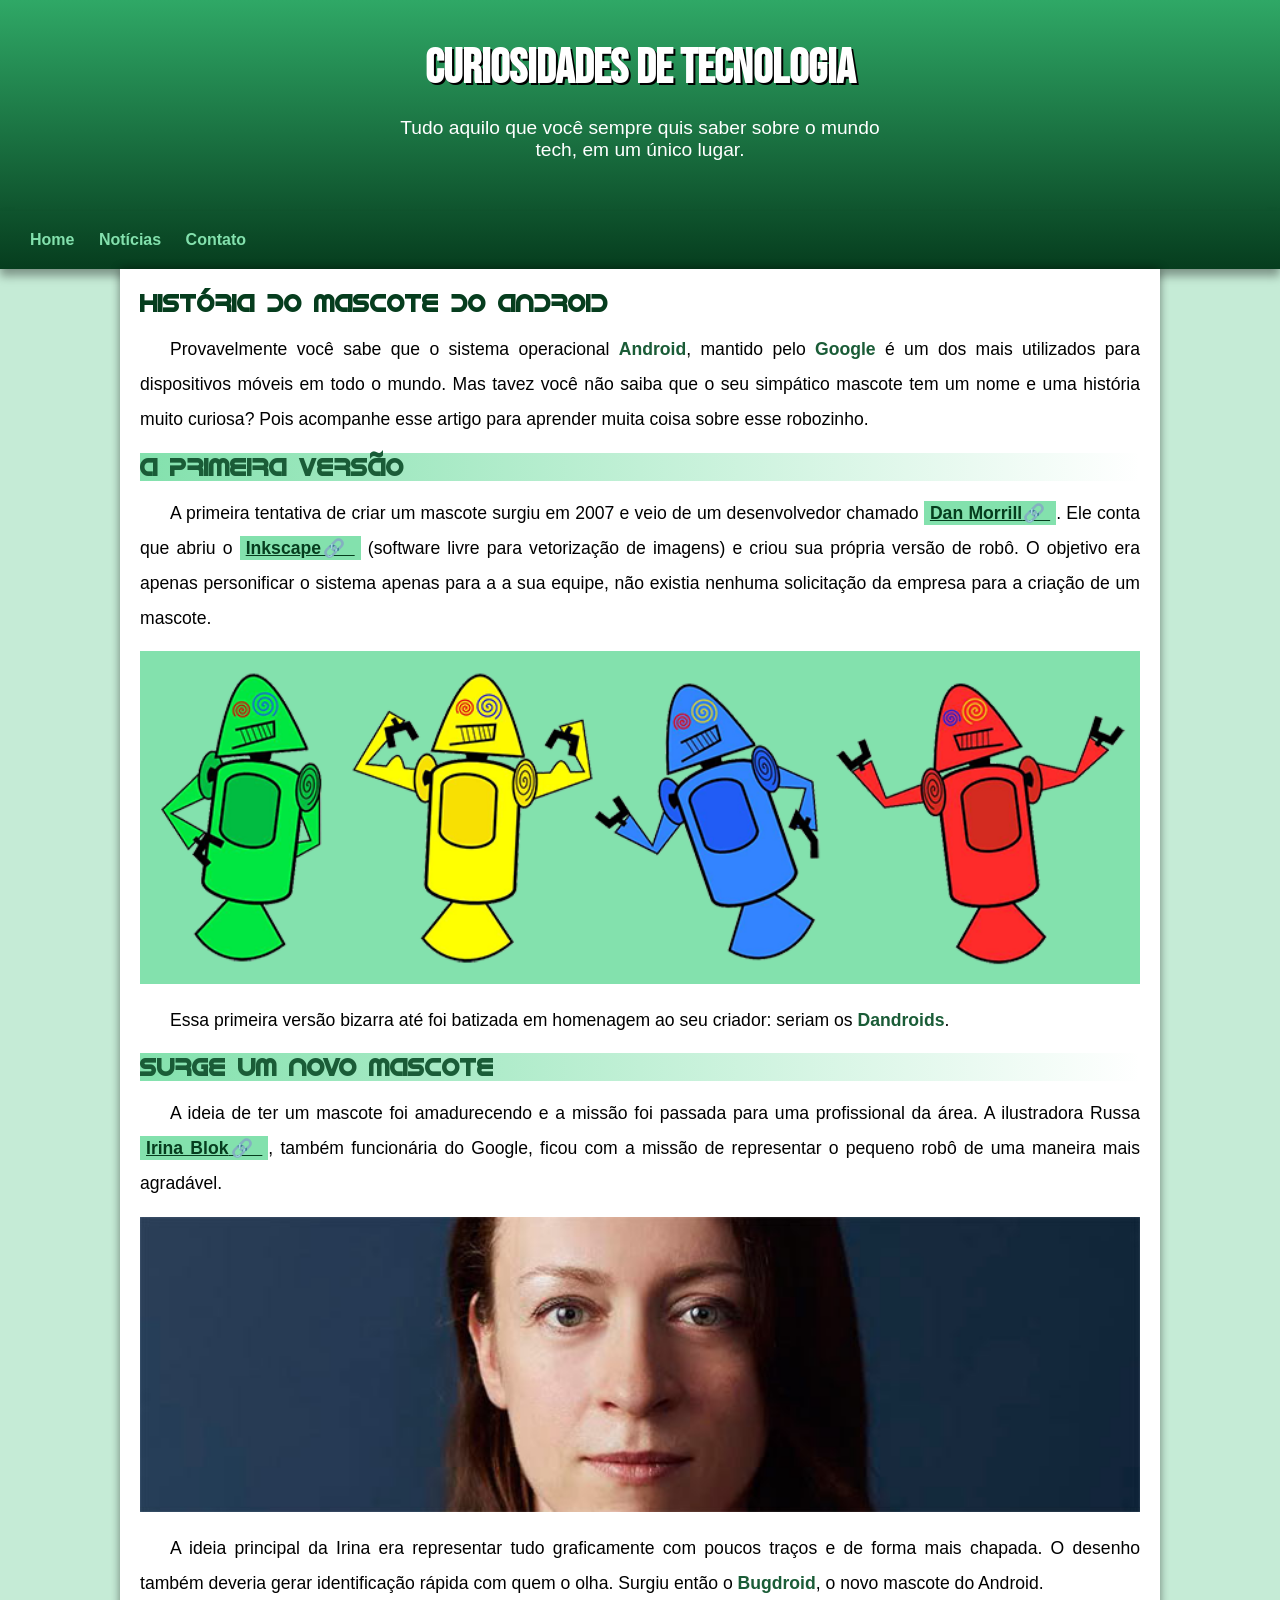
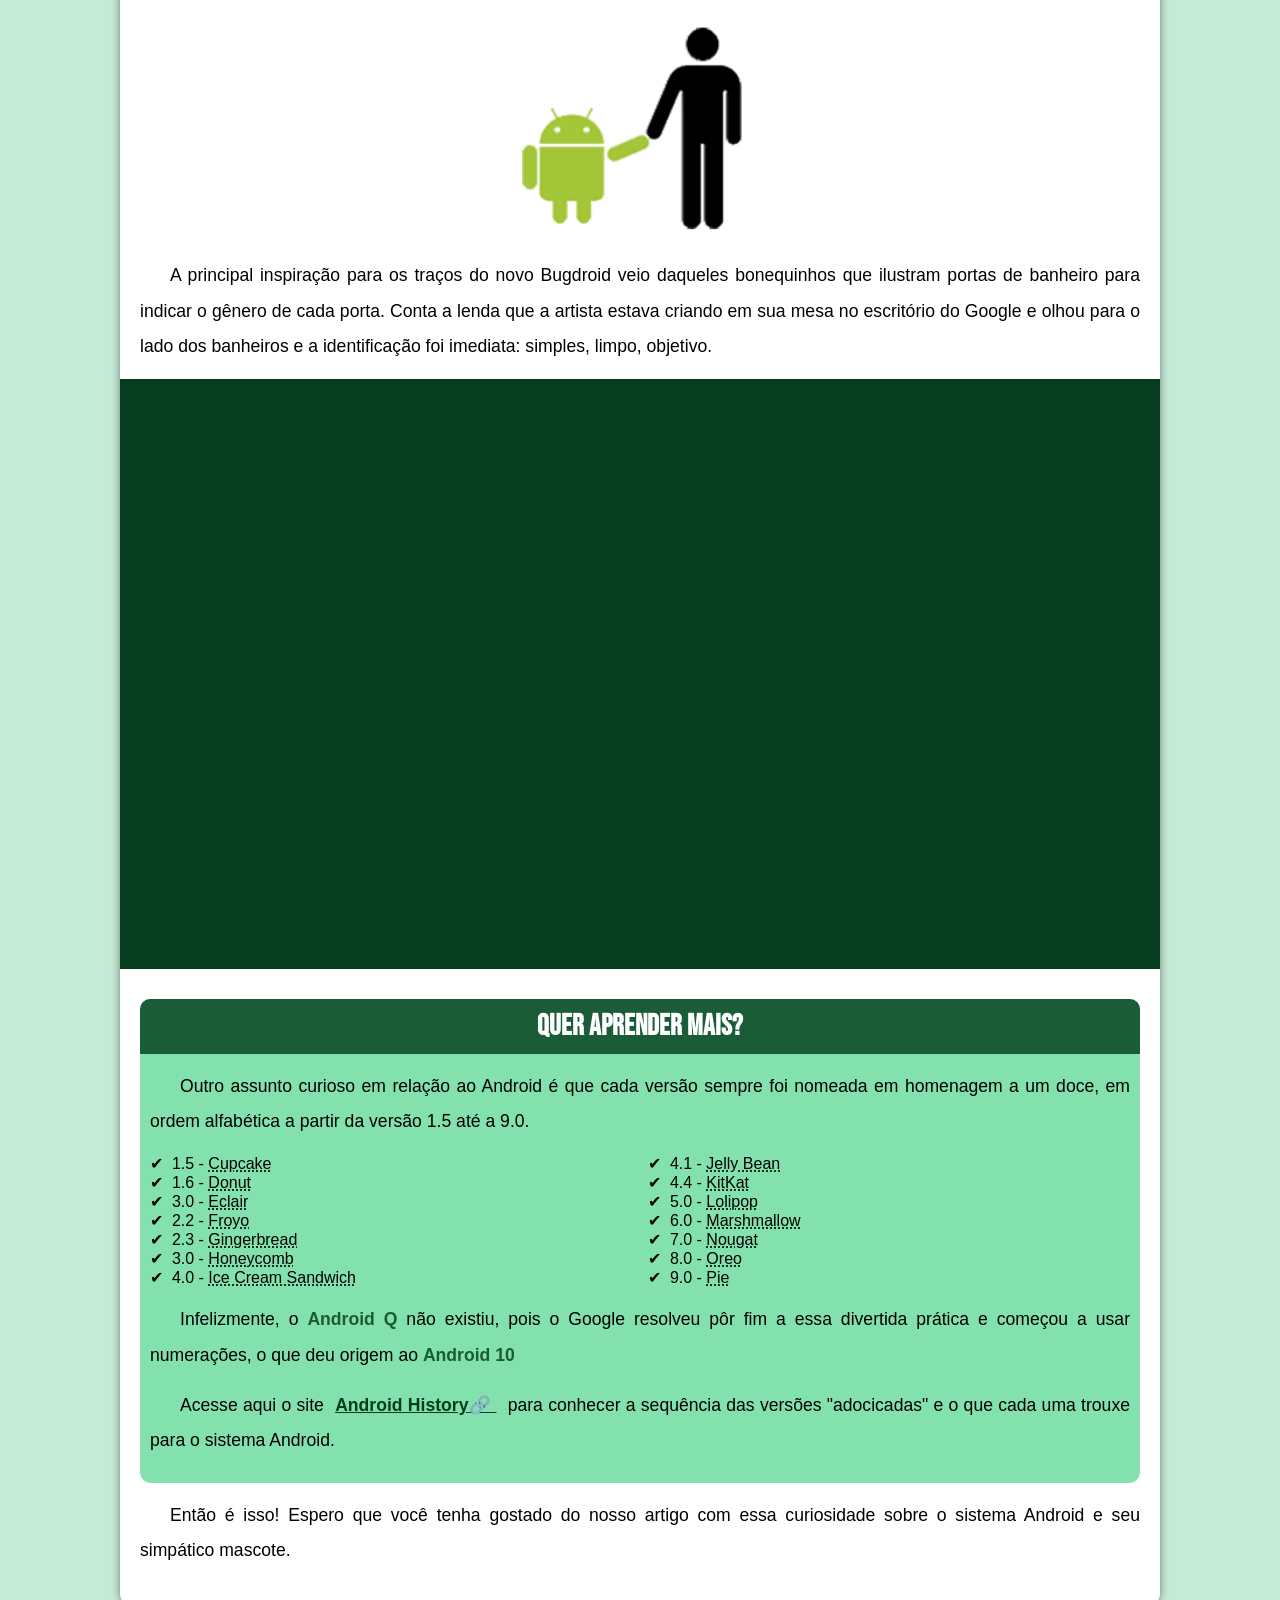
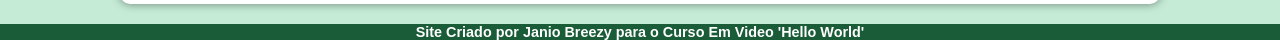
<file: index.html>
<!DOCTYPE html>
<html lang="pt-br">
<head>
    <meta charset="UTF-8">
    <meta name="viewport" content="width=device-width, initial-scale=1.0">
    <title>AndroidTestPág</title>
    <link rel="stylesheet" href="Style/style.css">
    

   <link rel="shortcut icon" href="imagens/favicon.ico" type="image/x-icon">

</head>
<body>
    <header>
        <h1>Curiosidades de Tecnologia</h1>
        <p>Tudo aquilo que você sempre quis saber sobre o mundo tech, em um único lugar.</p>
        <nav>
            <a href="#">Home</a>
            <a href="#">Notícias</a>
            <a href="#">Contato</a>

        
    </nav>
</header>

    <main>
        <article>
            <h1>História do Mascote do Android</h1>

            <p>Provavelmente você sabe que o sistema operacional <strong>Android</strong>, mantido pelo <strong>Google</strong> é um dos mais utilizados para dispositivos móveis em todo o mundo. Mas tavez você não saiba que o seu simpático mascote tem um nome e uma história muito curiosa? Pois acompanhe esse artigo para aprender muita coisa sobre esse robozinho.</p>

            <h2>A primeira versão</h2>

            <p>A primeira tentativa de criar um mascote surgiu em 2007 e veio de um desenvolvedor chamado <a href="https://meiobit.com/arquivo/83259/dan-morrill-produz-apresentacao-de-imagens-simbolizando-o-aumento-do-controle-sobre-o-android/" target="_blank" class="external">Dan Morrill</a>. Ele conta que abriu o <a href="https://inkscape.org/release/inkscape-1.4.2/windows/64-bit/msi/dl/" target="_blank"class="external">Inkscape</a> (software livre para vetorização de imagens) e criou sua própria versão de robô. O objetivo era apenas personificar o sistema apenas para a a sua equipe, não existia nenhuma solicitação da empresa para a criação de um mascote.
            </p>

            


            <picture>
                <source media="(max-width:820px )" srcset="imagens/dan-droids-pq.png">
                <img class="dandroids" src="imagens/dan-droids.png" alt="primeiros mascotes do Android"></picture>

                <p>Essa primeira versão bizarra até foi batizada em homenagem ao seu criador: seriam os <strong>Dandroids</strong>.</p>

            <h2>Surge um novo mascote</h2>

            <p>
                A ideia de ter um mascote foi amadurecendo e a missão foi passada para uma profissional da área. A ilustradora Russa <a href="https://www.irinablok.com/
                " target="_blank" class="external">Irina Blok</a>, também funcionária do Google, ficou com a missão de representar o pequeno robô de uma maneira mais agradável.</p>

            <picture>
                <source media="(max-width:820px )" srcset="imagens/irina-blok-pq.jpg">

                <img class="irinablok" src="imagens/irina-blok.jpg" alt=" irina blok, criadora do bugdroid"></picture>

            <p>
                 A ideia principal da Irina era representar tudo graficamente com poucos traços e de forma mais chapada. O desenho também deveria gerar identificação rápida com quem o olha. Surgiu então o <strong>Bugdroid</strong>, o novo mascote do Android.</p>


                    <img class="bugdroid" src="imagens/bugdroid.png" alt="bugdroid">

            <p>
                A principal inspiração para os traços do novo Bugdroid veio daqueles bonequinhos que ilustram portas de banheiro para indicar o gênero de cada porta. Conta a lenda que a artista estava criando em sua mesa no escritório do Google e olhou para o lado dos banheiros e a identificação foi imediata: simples, limpo, objetivo.</p>

            <div class="video">
                <iframe class="videoandroid"  width="560" height="315" src="https://www.youtube.com/embed/l2UDgpLz20M?si=SK7Tq20aFMLSK6LM" title="YouTube video player" frameborder="0" allow="accelerometer; autoplay; clipboard-write; encrypted-media; gyroscope; picture-in-picture; web-share" referrerpolicy="strict-origin-when-cross-origin" allowfullscreen></iframe>
            </div>
            
            
                <aside>
                    
                    <h3>Quer aprender mais?</h3>

                    <p>Outro assunto curioso em relação ao Android é que cada versão sempre foi nomeada em homenagem a um doce, em ordem alfabética a partir da versão 1.5 até a 9.0.</p>
                    
                    
                            <ul>

                                <li>1.5 - <abbr title="Bolo de Pote">Cupcake</abbr></li>

                                <li>1.6 - <abbr title="Rosquinha">Donut</abbr></li>

                                <li>3.0 - <abbr title="Bomba">Eclair</abbr></li>

                                <li>2.2 - <abbr title="Iorgute Congelado">Froyo</abbr></li>

                                <li>2.3 - <abbr title="Biscoito de Gengibre">Gingerbread</abbr></li>

                                <li>3.0 - <abbr title="Favo de Mel">Honeycomb</abbr></li>

                                <li>4.0 - <abbr title="Saunduiche de Sorvete">Ice Cream Sandwich</abbr></li>

                                <li>4.1 - <abbr title="Jujuba">Jelly Bean</abbr></li>

                                <li>4.4 - <abbr title="KitKat">KitKat</abbr></li>

                                <li>5.0 - <abbr title="Pirulito">Lolipop</abbr></li>

                                <li>6.0 - <abbr title="Marshmallow">Marshmallow</abbr></li>

                                <li>7.0 - <abbr title="Torrone">Nougat</abbr></li>

                                <li>8.0 - <abbr title="Oreo">Oreo</abbr></li>

                                <li>9.0 - <abbr title="Pie">Pie</abbr></li>


                            </ul>
                    
                    <p>Infelizmente, o <strong>Android Q</strong> não existiu, pois o Google resolveu pôr fim a essa divertida prática e começou a usar numerações, o que deu origem ao <strong>Android 10</strong></p>
                    
                    <p>Acesse aqui o site <a href="https://www.android.com/why-android/" target="_blank" class="external">Android History</a> para conhecer a sequência das versões "adocicadas" e o que cada uma trouxe para o sistema Android.</</p>

                </aside>

     <p>Então é isso! Espero que você tenha gostado do nosso artigo com essa curiosidade sobre o sistema Android e seu simpático mascote.</p>
                    

        </article>
        
    </main>

    <footer>
        <p><a href="https://www.cursoemvideo.com/curso/html5-css3-modulo-2-vip/aulas/modulo-2/modulos/capitulo-15-aula-03-css-pseudo-class/">Site Criado por Janio Breezy para o Curso Em Video 'Hello World'</a></p>
    </footer>
</body>
</html>
</file>
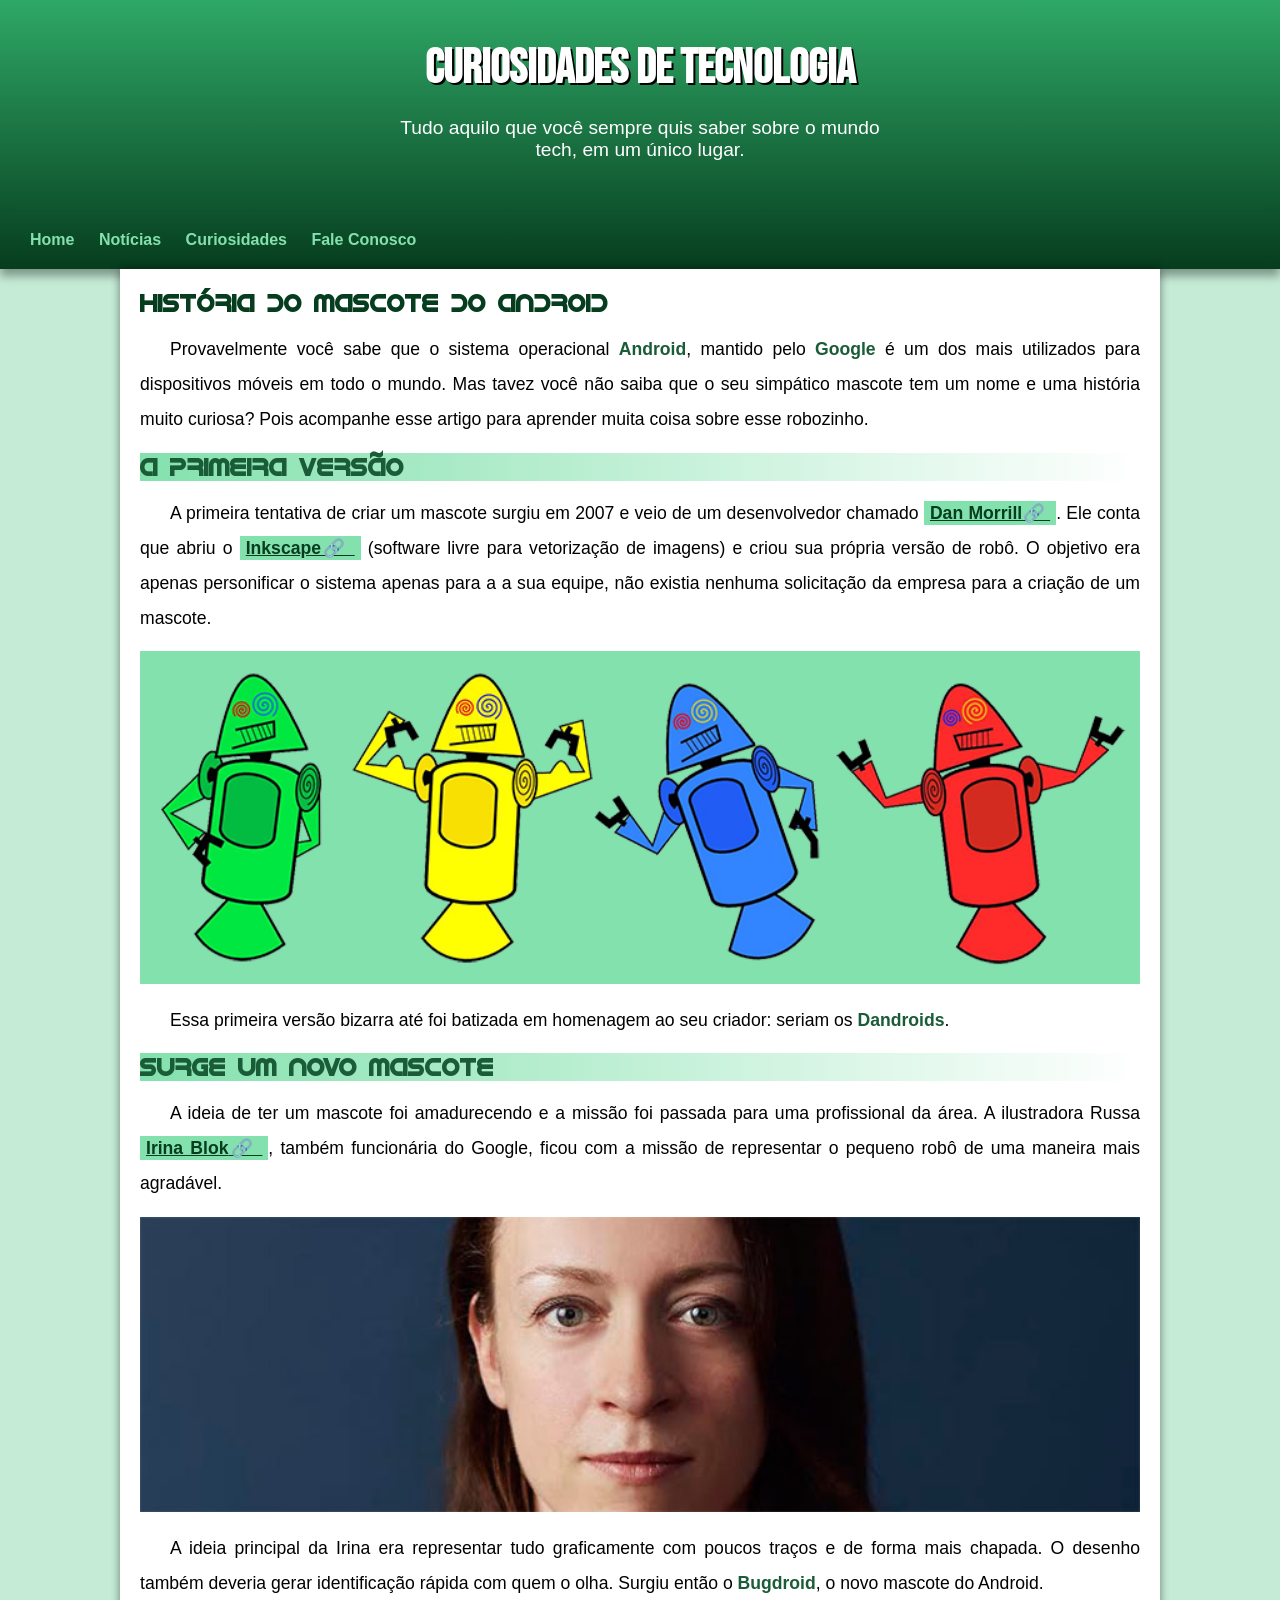
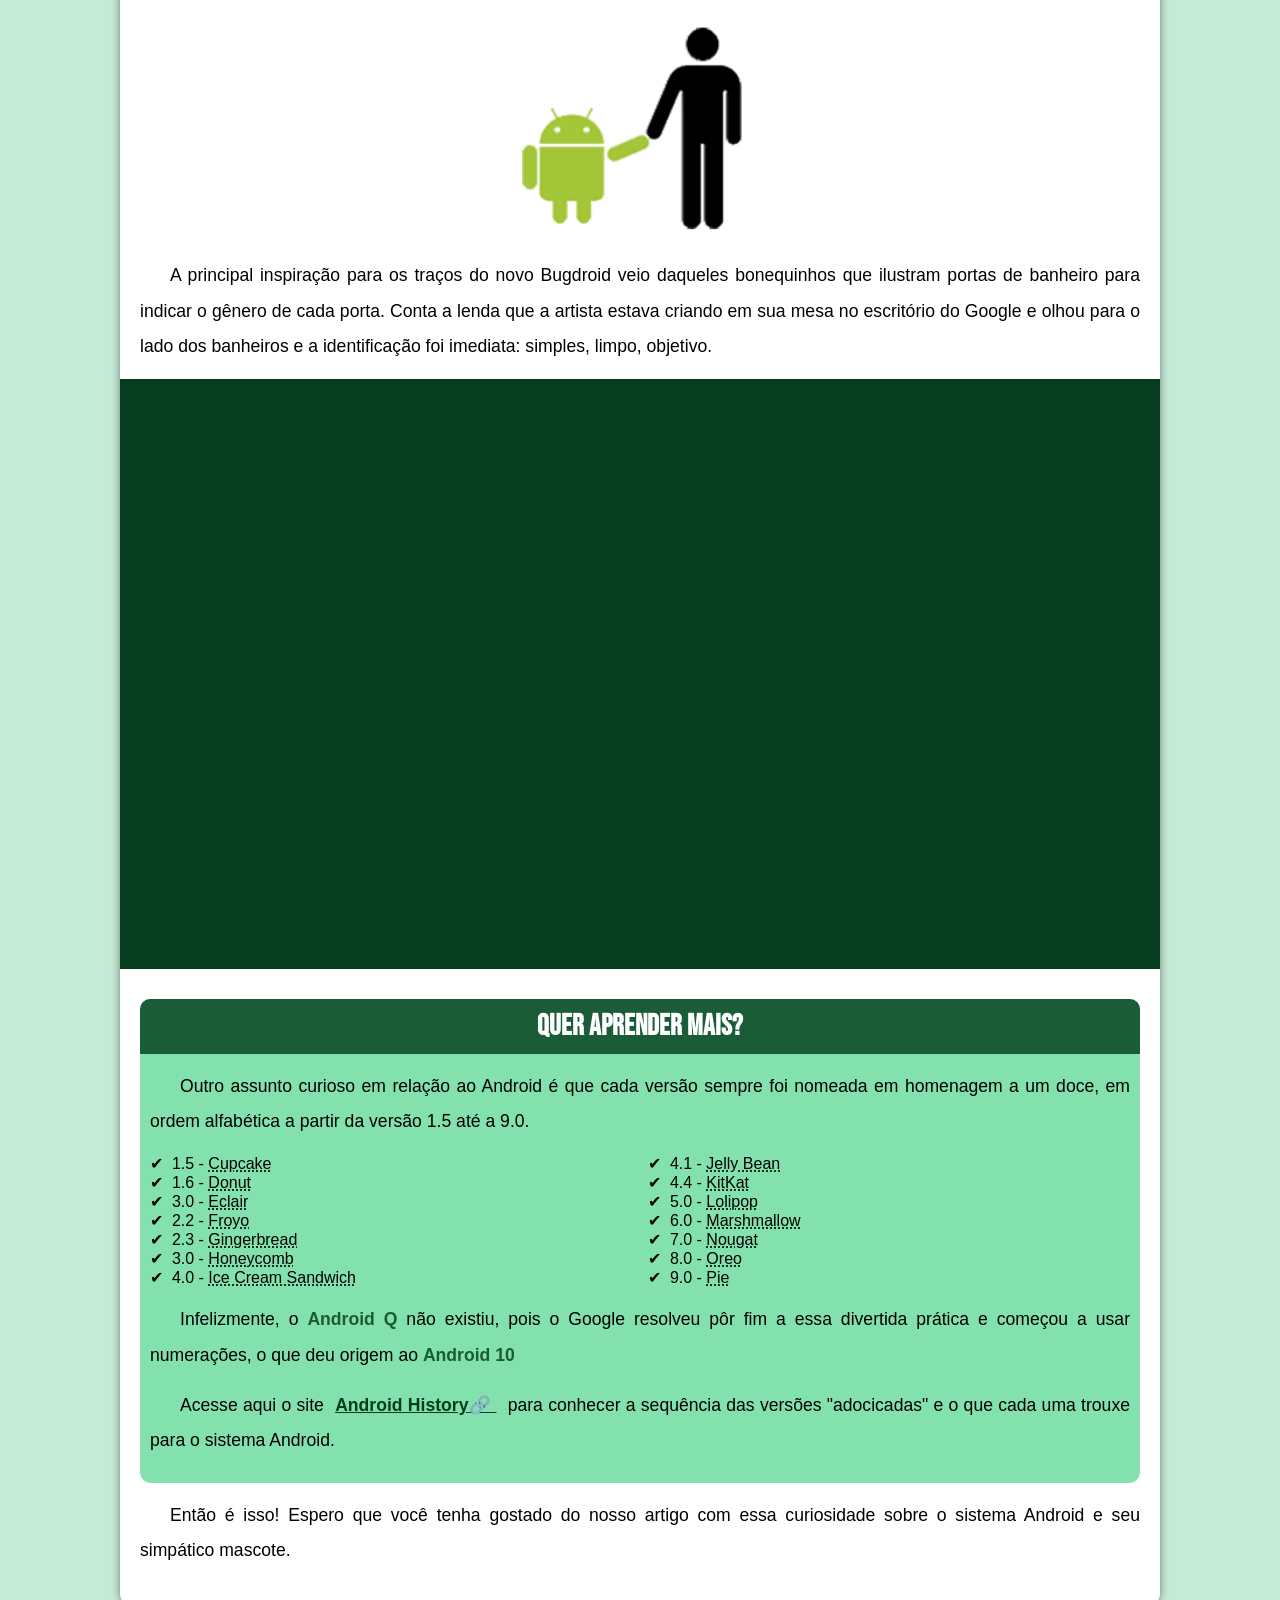
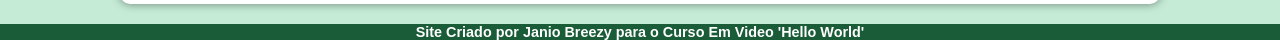
<file: index.html.html>
<!DOCTYPE html>
<html lang="pt-br">
<head>
    <meta charset="UTF-8">
    <meta name="viewport" content="width=device-width, initial-scale=1.0">
    <title>AndroidTestPág</title>
    <link rel="stylesheet" href="Style/style.css">
    

   <link rel="shortcut icon" href="imagens/favicon.ico" type="image/x-icon">

</head>
<body>
    <header>
        <h1>Curiosidades de Tecnologia</h1>
        <p>Tudo aquilo que você sempre quis saber sobre o mundo tech, em um único lugar.</p>
        <nav>
            <a href="#">Home</a>
            <a href="#">Notícias</a>
            <a href="#">Curiosidades</a>
            <a href="#">Fale Conosco</a>

        
    </nav>
</header>

    <main>
        <article>
            <h1>História do Mascote do Android</h1>

            <p>Provavelmente você sabe que o sistema operacional <strong>Android</strong>, mantido pelo <strong>Google</strong> é um dos mais utilizados para dispositivos móveis em todo o mundo. Mas tavez você não saiba que o seu simpático mascote tem um nome e uma história muito curiosa? Pois acompanhe esse artigo para aprender muita coisa sobre esse robozinho.</p>

            <h2>A primeira versão</h2>

            <p>A primeira tentativa de criar um mascote surgiu em 2007 e veio de um desenvolvedor chamado <a href="https://meiobit.com/arquivo/83259/dan-morrill-produz-apresentacao-de-imagens-simbolizando-o-aumento-do-controle-sobre-o-android/" target="_blank" class="external">Dan Morrill</a>. Ele conta que abriu o <a href="https://inkscape.org/release/inkscape-1.4.2/windows/64-bit/msi/dl/" target="_blank"class="external">Inkscape</a> (software livre para vetorização de imagens) e criou sua própria versão de robô. O objetivo era apenas personificar o sistema apenas para a a sua equipe, não existia nenhuma solicitação da empresa para a criação de um mascote.
            </p>

            


            <picture>
                <source media="(max-width:820px )" srcset="imagens/dan-droids-pq.png">
                <img class="dandroids" src="imagens/dan-droids.png" alt="primeiros mascotes do Android"></picture>

                <p>Essa primeira versão bizarra até foi batizada em homenagem ao seu criador: seriam os <strong>Dandroids</strong>.</p>

            <h2>Surge um novo mascote</h2>

            <p>
                A ideia de ter um mascote foi amadurecendo e a missão foi passada para uma profissional da área. A ilustradora Russa <a href="https://www.irinablok.com/
                " target="_blank" class="external">Irina Blok</a>, também funcionária do Google, ficou com a missão de representar o pequeno robô de uma maneira mais agradável.</p>

            <picture>
                <source media="(max-width:820px )" srcset="imagens/irina-blok-pq.jpg">

                <img class="irinablok" src="imagens/irina-blok.jpg" alt=" irina blok, criadora do bugdroid"></picture>

            <p>
                 A ideia principal da Irina era representar tudo graficamente com poucos traços e de forma mais chapada. O desenho também deveria gerar identificação rápida com quem o olha. Surgiu então o <strong>Bugdroid</strong>, o novo mascote do Android.</p>


                    <img class="bugdroid" src="imagens/bugdroid.png" alt="bugdroid">

            <p>
                A principal inspiração para os traços do novo Bugdroid veio daqueles bonequinhos que ilustram portas de banheiro para indicar o gênero de cada porta. Conta a lenda que a artista estava criando em sua mesa no escritório do Google e olhou para o lado dos banheiros e a identificação foi imediata: simples, limpo, objetivo.</p>

            <div class="video">
                <iframe class="videoandroid"  width="560" height="315" src="https://www.youtube.com/embed/l2UDgpLz20M?si=SK7Tq20aFMLSK6LM" title="YouTube video player" frameborder="0" allow="accelerometer; autoplay; clipboard-write; encrypted-media; gyroscope; picture-in-picture; web-share" referrerpolicy="strict-origin-when-cross-origin" allowfullscreen></iframe>
            </div>
            
            
                <aside>
                    
                    <h3>Quer aprender mais?</h3>

                    <p>Outro assunto curioso em relação ao Android é que cada versão sempre foi nomeada em homenagem a um doce, em ordem alfabética a partir da versão 1.5 até a 9.0.</p>
                    
                    
                            <ul>

                                <li>1.5 - <abbr title="Bolo de Pote">Cupcake</abbr></li>

                                <li>1.6 - <abbr title="Rosquinha">Donut</abbr></li>

                                <li>3.0 - <abbr title="Bomba">Eclair</abbr></li>

                                <li>2.2 - <abbr title="Iorgute Congelado">Froyo</abbr></li>

                                <li>2.3 - <abbr title="Biscoito de Gengibre">Gingerbread</abbr></li>

                                <li>3.0 - <abbr title="Favo de Mel">Honeycomb</abbr></li>

                                <li>4.0 - <abbr title="Saunduiche de Sorvete">Ice Cream Sandwich</abbr></li>

                                <li>4.1 - <abbr title="Jujuba">Jelly Bean</abbr></li>

                                <li>4.4 - <abbr title="KitKat">KitKat</abbr></li>

                                <li>5.0 - <abbr title="Pirulito">Lolipop</abbr></li>

                                <li>6.0 - <abbr title="Marshmallow">Marshmallow</abbr></li>

                                <li>7.0 - <abbr title="Torrone">Nougat</abbr></li>

                                <li>8.0 - <abbr title="Oreo">Oreo</abbr></li>

                                <li>9.0 - <abbr title="Pie">Pie</abbr></li>


                            </ul>
                    
                    <p>Infelizmente, o <strong>Android Q</strong> não existiu, pois o Google resolveu pôr fim a essa divertida prática e começou a usar numerações, o que deu origem ao <strong>Android 10</strong></p>
                    
                    <p>Acesse aqui o site <a href="https://www.android.com/why-android/" target="_blank" class="external">Android History</a> para conhecer a sequência das versões "adocicadas" e o que cada uma trouxe para o sistema Android.</</p>

                </aside>

     <p>Então é isso! Espero que você tenha gostado do nosso artigo com essa curiosidade sobre o sistema Android e seu simpático mascote.</p>
                    

        </article>
        
    </main>

    <footer>
        <p><a href="https://www.cursoemvideo.com/curso/html5-css3-modulo-2-vip/aulas/modulo-2/modulos/capitulo-15-aula-03-css-pseudo-class/">Site Criado por Janio Breezy para o Curso Em Video 'Hello World'</a></p>
    </footer>
</body>
</html>
</file>
<file: Style/style.css>
@charset "utf-8";

@import url('https://fonts.googleapis.com/css2?family=Bebas+Neue&family=Cause:wght@100..900&display=swap');

@font-face {
    font-family: droid;
    src: url(../fontes/idroid.otf); format:('opentype');
    font-weight: normal;
}



:root{

    --cor0:#c5ebd6;
    --cor01:#83e1ad;
    --cor02:#3ddc84;
    --cor03:#2fa866;
    --cor04:#1a5c37;
    --cor05:#063d1e;

    --fonte-padrao: Arial, Verdana, Helvetica, sans-serif;
    --fonte-destaque:"Bebas Neue", sans-serif;
    --fonte-android:"droid", sans-serif;
}

*{
    margin: 0px;
    padding: 0px;
}

body{
    background-color:var(--cor0);
    font-family: var(--fonte-padrao);
}

header{
    background-image: linear-gradient(to bottom, var(--cor03), var(--cor05));
    min-height: 150px;
    
    padding-top: 40px;
}

a.external::after{
    content: '\1F517\00a0';
}
header h1{
    color: white;
    text-align: center;
    font-family: var(--fonte-destaque);
    font-size: 3em;
    margin-bottom: 20px;
    text-shadow: 2px 2px 0px black;
}

header p{
    font-family: var(--fonte-padrao);
    color: white;
    font-size: 1.2em;
   max-width:500px;
   padding-right: 10px;
   padding-left: 10px;
   text-align: center;
   margin: auto;
   padding-bottom: 50px ;
}

nav{
    padding: 20px;
    box-shadow: 0px 7px 9px rgba(0, 0, 0, 0.363);
}

nav a {
    color: var(--cor01);
    padding: 10px;
    border-radius: 5px;
    text-decoration: none;
    font-weight: bold;
    transition-duration: 0.5;
}

nav a:hover{
    background-color: var(--cor03);
}


main{
    min-width: 300px;
    max-width: 1000px;
    margin: auto;
    margin-bottom: 20px;
    padding: 20px;
    background-color: white ;
    box-shadow: 0px 0px 10px rgba(0, 0, 0, 0.459);
    border-bottom-left-radius: 10px;
    border-bottom-right-radius: 10px;
}

main h1{
    color: var(--cor05);
    font-family: var(--fonte-android);
    
}

main h2{
    font-family: var(--fonte-android);
   color: var(--cor04);
   font-size: 1.5em;
   background-image: linear-gradient(to right, var(--cor01),transparent);
}

main p{
        margin: 15px 0px;
        text-align: justify;
        text-indent: 30px;
        font-size: 1.1em;
        line-height: 2em;
    }

main img{
    width: 100%;
    font-weight: bold;
    background-color: var(--cor01);
}


main strong{
    color: var(--cor04);
}

main a{
    background-color: var(--cor01);
    color: var(--cor05);
    font-weight: bold;
    padding: 2px 6px;
}

main a:hover{
   text-decoration: underline;
   background-color: var(--cor0)
}

main .bugdroid{
    max-width: 350px;
    background-color: white;
    margin-left: auto;
    margin-right: auto;
    display: block;
}

div.video{
    background-color: var(--cor05);
    margin: 0px -20px 30px -20px;
    padding: 20px;
padding-bottom: 57%;
    position: relative;
}

div.video iframe{
    top: 5%;
    left: 5%;
    width: 90% ;
    height: 90% ;
    position: absolute;

}

aside{
    background-color: var(--cor01);
    padding: 10px;
    border-radius: 11px;
}

aside ul{
    list-style-type: '\2714\00a0\00a0';
    list-style-position: inside;
    columns: 2;
}

aside h3{
    background-color: var(--cor04);
    color: white;
    padding: 10px;
    margin: -10px -10px 0px -10px;
    border-radius: 10px 10px 0px 0px;
    text-align: center;
    font-family: var(--fonte-destaque);
    font-size: 1.8em;
}

footer {
    color: white;
    background-color: var(--cor04);
    text-align: center;
    font-size: 0.9em;
}

footer a{
    color: white;
    font-weight: bolder;
    text-decoration: none;
   
}

footer a:hover{
    text-decoration: underline;
    color: var(--cor01);
}
</file>
